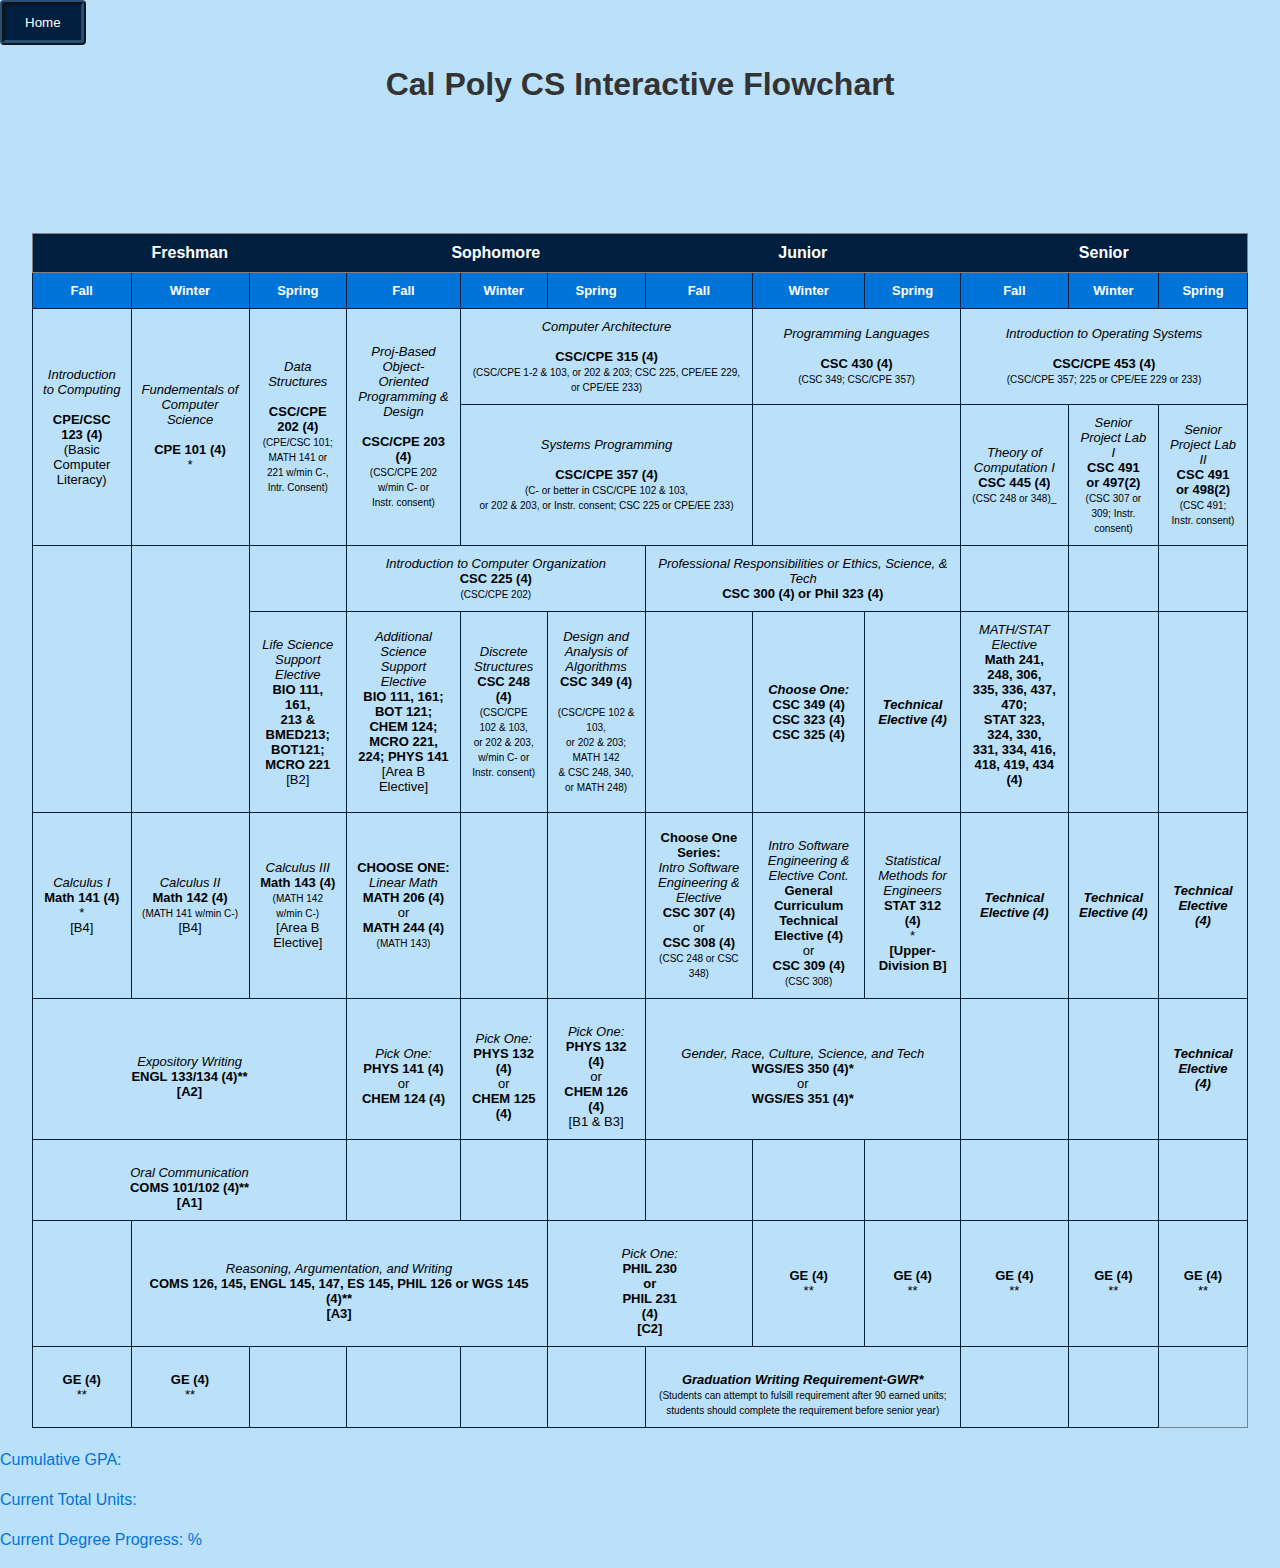
<file: flowchart/index.html>
<!DOCTYPE html>
<html>
<head>
  <title>Jared Hammett | Degree Flowchart</title>
  <link rel="stylesheet" href="app.css">
  <link rel="icon" type="image/x-icon" href="./images/icons8-code-16.png">
</head>
<body>
    <a href="../main.html"><button id="home">Home</button></a>
  
  

  <h1>Cal Poly CS Interactive Flowchart</h1>
  
  <table align="center" border="1" frame="all" rules="rows">
    <thead>
      <tr>
        <th colspan="3">Freshman</th>
        <th colspan="3">Sophomore</th>
        <th colspan="3">Junior</th>
        <th colspan="3">Senior</th>
      </tr>
    </thead>
    <tr class="quarters">
      <td>Fall</td>
      <td>Winter</td>
      <td>Spring</td>
      <td>Fall</td>
      <td>Winter</td>
      <td>Spring</td>
      <td>Fall</td>
      <td>Winter</td>
      <td>Spring</td>
      <td>Fall</td>
      <td>Winter</td>
      <td>Spring</td>
    </tr>
    <tbody class="classes">
      <tr>
        <td rowspan="2" data-course="CPE 123" onclick="openModal(this)"><em>Introduction to Computing</em><br><br><b>CPE/CSC 123 (4)</b><br>(Basic Computer Literacy)</td>
        <td rowspan="2" data-course="CPE 101" onclick="openModal(this)"><em>Fundementals of Computer Science</em><br><br><b>CPE 101 (4)</b><br>*</td>
        <td rowspan="2" data-course="CPE 202" onclick="openModal(this)"><em>Data Structures</em><br><br><b>CSC/CPE 202 (4)</b><br><font size="1">(CPE/CSC 101; MATH 141 or <br>221 w/min C-, Intr. Consent)</font></td>
        <td rowspan="2" data-course="CPE 203" onclick="openModal(this)"><em>Proj-Based Object-<br>Oriented Programming &<br>Design<br><br></em><b>CSC/CPE 203 (4)</b><br><font size="1">(CSC/CPE 202 w/min C- or <br> Instr. consent)</font></td>
        <td height="min" rowspan="1" colspan="3" data-course="CPE 315" onclick="openModal(this)"><em>Computer Architecture<br><br></em><b>CSC/CPE 315 (4)</b><br><font size="1">(CSC/CPE 1-2 & 103, or 202 & 203; CSC 225, CPE/EE 229, or CPE/EE 233)</font></td>
        <td colspan="2" rowspan="1" data-course="CPE 430" onclick="openModal(this)"><em>Programming Languages<br><br></em><b>CSC 430 (4)</b><br><font size="1">(CSC 349; CSC/CPE 357)</font></td>
        <td colspan="3" rowspan="1" data-course="CPE 453" onclick="openModal(this)"><em>Introduction to Operating Systems<br><br></em><b>CSC/CPE 453 (4)</b><br><font size="1">(CSC/CPE 357; 225 or CPE/EE 229 or 233)</font></td>


      </tr>
      <tr>
        <td colspan="3" rowspan="1" data-course="CPE 357" onclick="openModal(this)"><em>Systems Programming<br><br></em><b>CSC/CPE 357 (4)</b><br><font size="1">(C- or better in CSC/CPE 102 & 103,<br> or 202 & 203, or Instr. consent; CSC 225 or CPE/EE 233)</font></td>
        <td colspan="2" rowspan="2" > <br> <br> <br></td>
        <td colspan="1" rowspan="2" data-course="CPE 445" onclick="openModal(this)"><em>Theory of Computation I</em><br><b>CSC 445 (4)</b><br><font size="1">(CSC 248 or 348)_</font></td>
        <td colspan="1" rowspan="1" data-course="CSC 491" onclick="openModal(this)"><em>Senior Project Lab I</em><br><b>CSC 491 or 497(2)</b><br><font size="1">(CSC 307 or 309; Instr. consent)</font></td>
        <td colspan="1" rowspan="1" data-course="CSC 492" onclick="openModal(this)"><em>Senior Project Lab II</em><br><b>CSC 491 or 498(2)</b><br><font size="1">(CSC 491; Instr. consent)</font></td>


    </tr>

      <tr>
        <br>
      </tr>
      <tr>
        <td rowspan="2"> <br> <br> <br></td>
        <td rowspan="2"> <br> <br> <br></td>
        <td rowspan="1"> <br> <br> <br></td>
        <td colspan="3" rowspan="1" data-course="CPE 225" onclick="openModal(this)"><em>Introduction to Computer Organization</em><br><b>CSC 225 (4)</b><br><font size="1">(CSC/CPE 202)</font></td>
        <td colspan="3" rowspan="1" data-course="CSC 300" onclick="openModal(this)"><em>Professional Responsibilities  or Ethics, Science, & Tech</em><br><b>CSC 300 (4) or Phil 323 (4)</b> </td>
        <td rowspan="1"> <br> <br> <br></td>
        <td rowspan="1"> <br> <br> <br></td>
        <td rowspan="1"> <br> <br> <br></td>
      </tr>

    <tr>
        <td rowspan="2" data-course="Life Science Support Elective" onclick="openModal(this)"><em>Life Science Support Elective</em><br><b> BIO 111, 161,<br> 213 & BMED213;<br> BOT121; MCRO 221</b><br>[B2]<br></td>
        <td rowspan="2" data-course="Additional Science Support Elective" onclick="openModal(this)"><em>Additional Science Support Elective</em><br><b>BIO 111, 161;<br> BOT 121; CHEM 124;<br> MCRO 221, 224; PHYS 141</b> <br>[Area B Elective] <br></td>
        <td rowspan="2" data-course="CSC 248" onclick="openModal(this)"><em>Discrete Structures</em><br><b>CSC 248 (4)</b> <br><font size="1">(CSC/CPE 102 & 103,<br> or 202 & 203, w/min C- or<br> Instr. consent)</font> <br></td>
        <td rowspan="2" data-course="CSC 349" onclick="openModal(this)"><em>Design and Analysis of Algorithms</em><br><b>CSC 349 (4)<br></b> <br><font size="1">(CSC/CPE 102 & 103,<br> or 202 & 203; MATH 142<br> & CSC 248, 340, or MATH 248)</font> <br></td>
        <td rowspan="2"> <br> <br> <br></td>
        <td rowspan="2" data-course="Choose One" onclick="openModal(this)"><em><b>Choose One:</b></em><br><b>CSC 349 (4) <br> CSC 323 (4) <br> CSC 325 (4)</b></td>
        <td rowspan="2" data-course="Technical Elective" onclick="openModal(this)"><em><b>Technical Elective (4)</b></em></td>
        <td rowspan="2" data-course="MATH/STAT Elective" onclick="openModal(this)"><em>MATH/STAT Elective</em><br><b>Math 241, 248, 306,<br> 335, 336, 437, 470;<br> STAT 323, 324, 330,<br> 331, 334, 416, 418, 419, 434 (4)</b> <br> <br></td>
        <td rowspan="1"> <br> <br> <br></td>
        <td rowspan="1"> <br> <br> <br></td>
    </tr>
    <tr>
        <br>
    </tr>

    <tr>
        
        <td rowspan="2" data-course="Calculus I" onclick="openModal(this)"><em>Calculus I</em><br><b>Math 141 (4)</b> <br>*<br>[B4] <br></td>
        <td rowspan="2" data-course="Calculus II" onclick="openModal(this)"><em>Calculus II</em><br><b>Math 142 (4)</b> <br><font size="1">(MATH 141 w/min C-)</font><br>[B4] <br></td>
        <td rowspan="2" data-course="Calculus III" onclick="openModal(this)"><em>Calculus III</em><br><b>Math 143 (4)</b> <br><font size="1">(MATH 142 w/min C-)</font><br>[Area B Elective] <br></td>
        <td rowspan="2" data-course="Linear Math" onclick="openModal(this)"><b>CHOOSE ONE:</b><br><em>Linear Math</em><br><b>MATH 206 (4)</b><br>or<br><b>MATH 244 (4)</b> <br><font size="1">(MATH 143)</td>
        <td rowspan="2"> <br> <br> <br></td>
        <td rowspan="2"> <br> <br> <br></td>
        <td rowspan="2" data-course="Intro Software Engineering" onclick="openModal(this)"><b>Choose One Series:</b><br><em>Intro Software Engineering & Elective</em><br><b>CSC 307 (4)</b><br>or<br><b>CSC 308 (4)</b> <br><font size="1">(CSC 248 or CSC 348)</td>
        <td rowspan="2" data-course="Intro Software Engineering II" onclick="openModal(this)"><br><em>Intro Software Engineering & Elective Cont.</em><br><b>General Curriculum Technical Elective (4)</b><br>or<br><b>CSC 309 (4)</b> <br><font size="1">(CSC 308)</td>
        <td rowspan="2" data-course="Statistical Methods For Engineers" onclick="openModal(this)"><br><em>Statistical Methods for Engineers</em><br><b>STAT 312 (4)</b><br>*<br><b>[Upper-Division B]</b></td>
        <td rowspan="2" data-course="Technical Elective II" onclick="openModal(this)"><em><b>Technical Elective (4)</b></em></td>
        <td rowspan="2" data-course="Technical Elective III" onclick="openModal(this)"><em><b>Technical Elective (4)</b></em></td>
        <td rowspan="2" data-course="Technical Elective IIII" onclick="openModal(this)"><em><b>Technical Elective (4)</b></em></td>

    
    </tr>
    <tr>
        <br>
    </tr>
    <tr>
        <td colspan="3" rowspan="1" data-course="Expository Writing" onclick="openModal(this)"><br><em>Expository Writing</em><br><b>ENGL 133/134 (4)**</b><br><b>[A2]</b></td>
        <td rowspan="2" data-course="Phys 141" onclick="openModal(this)"><br><em>Pick One:</em><br><b>PHYS 141 (4)</b><br>or<br><b>CHEM 124 (4)</b><br></td>
        <td rowspan="2" data-course="Phys 132" onclick="openModal(this)"><br><em>Pick One:</em><br><b>PHYS 132 (4)</b><br>or<br><b>CHEM 125 (4)</b><br></td>
        <td rowspan="2" data-course="Phys 133" onclick="openModal(this)"><br><em>Pick One:</em><br><b>PHYS 132 (4)</b><br>or<br><b>CHEM 126 (4)</b><br>[B1 & B3]</td>
        <td colspan="3" rowspan="2" data-course="Gender, Race" onclick="openModal(this)"><br><em>Gender, Race, Culture, Science, and Tech</em><br><b>WGS/ES 350 (4)*</b><br>or<br><b>WGS/ES 351 (4)*</b></td>
        <td rowspan="2"> <br> <br> <br></td>
        <td rowspan="2"> <br> <br> <br></td>
        <td rowspan="2" data-course="Technical Elective V" onclick="openModal(this)"><em><b>Technical Elective (4)</b></em></td>
    </tr>
    <tr>
        <br>
    </tr>
    <tr> 
        <td colspan="3" rowspan="2" data-course="Oral Communication" onclick="openModal(this)"><br><em>Oral Communication</em><br><b>COMS 101/102 (4)**</b><br><b>[A1]</b></td>
        <td rowspan="2"> <br> <br> <br></td>
        <td rowspan="2"> <br> <br> <br></td>
        <td rowspan="2"> <br> <br> <br></td>
        <td rowspan="2"> <br> <br> <br></td>
        <td rowspan="2"> <br> <br> <br></td>
        <td rowspan="2"> <br> <br> <br></td>
        <td rowspan="2"> <br> <br> <br></td>
        <td rowspan="2"> <br> <br> <br></td>
        <td rowspan="2"> <br> <br> <br></td>
    </tr>
    <tr>
        <br>
    </tr>
    <tr>
        <td rowspan="2"> <br> <br> <br></td>
        <td colspan="4" rowspan="2" data-course="Reasoning, Argumentation, and Writing" onclick="openModal(this)"><br><em>Reasoning, Argumentation, and Writing</em><br><b>COMS 126, 145, ENGL 145, 147, ES 145, PHIL 126 or WGS 145 (4)**</b><br><b>[A3]</b></td>
        <td colspan="2" rowspan="2" data-course="PHIL 230" onclick="openModal(this)"><br><em>Pick One:</em><b><br>PHIL 230<br>or<br>PHIL 231</b><br><b>(4)</b><br><b>[C2]</b></td>
        <td rowspan="2" data-course="GE" onclick="openModal(this)"> <b>GE (4)</b><br>**</td>
        <td rowspan="2" data-course="GE I" onclick="openModal(this)"> <b>GE (4)</b><br>**</td>
        <td rowspan="2" data-course="GE II" onclick="openModal(this)"> <b>GE (4)</b><br>**</td>
        <td rowspan="2" data-course="GE III" onclick="openModal(this)"> <b>GE (4)</b><br>**</td>
        <td rowspan="2" data-course="GE IV" onclick="openModal(this)"> <b>GE (4)</b><br>**</td>
    
    </tr>
    <tr>
        <br>
    </tr>
    <tr>
        <td rowspan="2" data-course="GE V" onclick="openModal(this)"> <b>GE (4)</b><br>**</td>
        <td rowspan="2" data-course="GE VI" onclick="openModal(this)"> <b>GE (4)</b><br>**</td>
        <td rowspan="2"> <br> <br> <br></td>
        <td rowspan="2"> <br> <br> <br></td>
        <td rowspan="2"> <br> <br> <br></td>
        <td rowspan="2"> <br> <br> <br></td>
        <td colspan="3" rowspan="2" data-course="GWR" onclick="openModal(this)"><br><em><b>Graduation Writing Requirement-GWR*</b></em><br><font size="1">(Students can attempt to fulsill requirement after 90 earned units; students should complete the requirement before senior year)</font></td>
        <td rowspan="2"> <br> <br> <br></td>
        <td rowspan="2"> <br> <br> <br></td>
    </tr>


    </tbody>
  </table>
  <p>Cumulative GPA: <span id="cumulativeGPA"></span></p>
  <p>Current Total Units: <span id="totalunit"></span></p>
  <p>Current Degree Progress: <span id="degreeprogress"></span>%</p>


  <div id="myModal" class="modal">
    <div class="modal-content">
      <span class="close" onClick="closeModal()">&times;</span>
      <h2 id="courseTitle"></h2>
      <h3 id="courseCode"></h3>
      <p id="courseDescription"></p>
      <form id="courseForm">
        <label for="unitCount">Unit Count:</label>
        <input type="number" id="unitCount" name="unitCount" required><br>
        <label for="grade">Grade:</label>
        <select id="grade" name="grade" required>
          <option value="">Select Grade</option>
          <option value="A">A</option>
          <option value="A-">A-</option>
          <option value="B+">B+</option>
          <option value="B">B</option>
          <option value="B-">B-</option>
          <option value="C+">C+</option>
          <option value="C">C</option>
          <option value="C-">C-</option>
          <option value="D+">D+</option>
          <option value="D">D</option>
          <option value="D-">D-</option>
          <option value="F">F</option>
        </select><br><br>
        <button type="submit">Apply</button>
        <button type="button" onClick="cancelChanges()">Cancel</button>
        <button type="button" onClick="deselectClass()">Deselect</button>
      </form>
    </div>
  </div>

  <script src="app.js"></script>
</body>
  
</html>
</file>
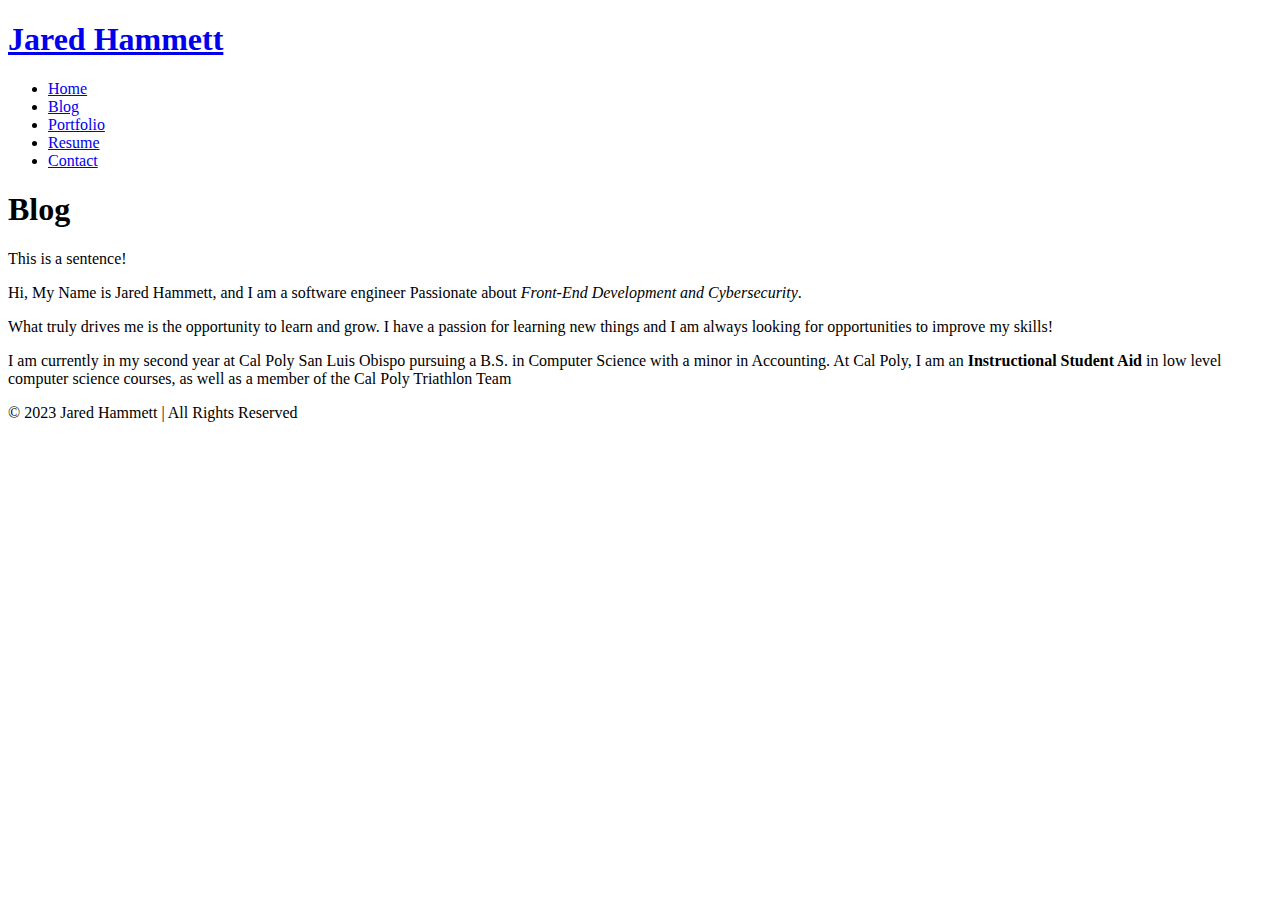
<file: blog.html>
<!DocType html>
<html>
    <head>
        <title>Jared's Website | Blog</title>
    <body>   
        <nav class="navbar">
            <h1 class="logo"><a href="index.html">Jared Hammett</a></h1>
            <ul class="nav-list">
                <li><a href="index.html">Home</a></li>
                <li><a href="blog.html">Blog</a></li>
                <li><a href="portfolio.html">Portfolio</a></li>
                <li><a href="resume.html">Resume</a></li>
                <li><a href="contact.html">Contact</a></li>
            </ul>
        </nav>
        <main>
            <h1>Blog</h1>
            <div class="blog">
                    <div class="blog-image"></div>
                    <div class="blog-text">
                <p>This is a sentence!</p>
                <p>Hi, My Name is Jared Hammett, and I am a software engineer Passionate about <em>Front-End Development and Cybersecurity</em>. </p>
                <p>What truly drives me is the opportunity to learn and grow. I have a passion for learning new things and I am always looking 
                    for opportunities to improve my skills!</p>
                <p>I am currently in my second year at Cal Poly San Luis Obispo pursuing a B.S. in Computer Science with a minor in Accounting. At Cal Poly, I am an 
                    <strong>Instructional Student Aid</strong>
                    in low level computer science courses, as well as a member of the Cal Poly Triathlon Team</p>
                    </div>
            </div>
        </main>
        <footer class="footer">
            © 2023 Jared Hammett | All Rights Reserved
        </footer>


    </body>
</html>
</file>
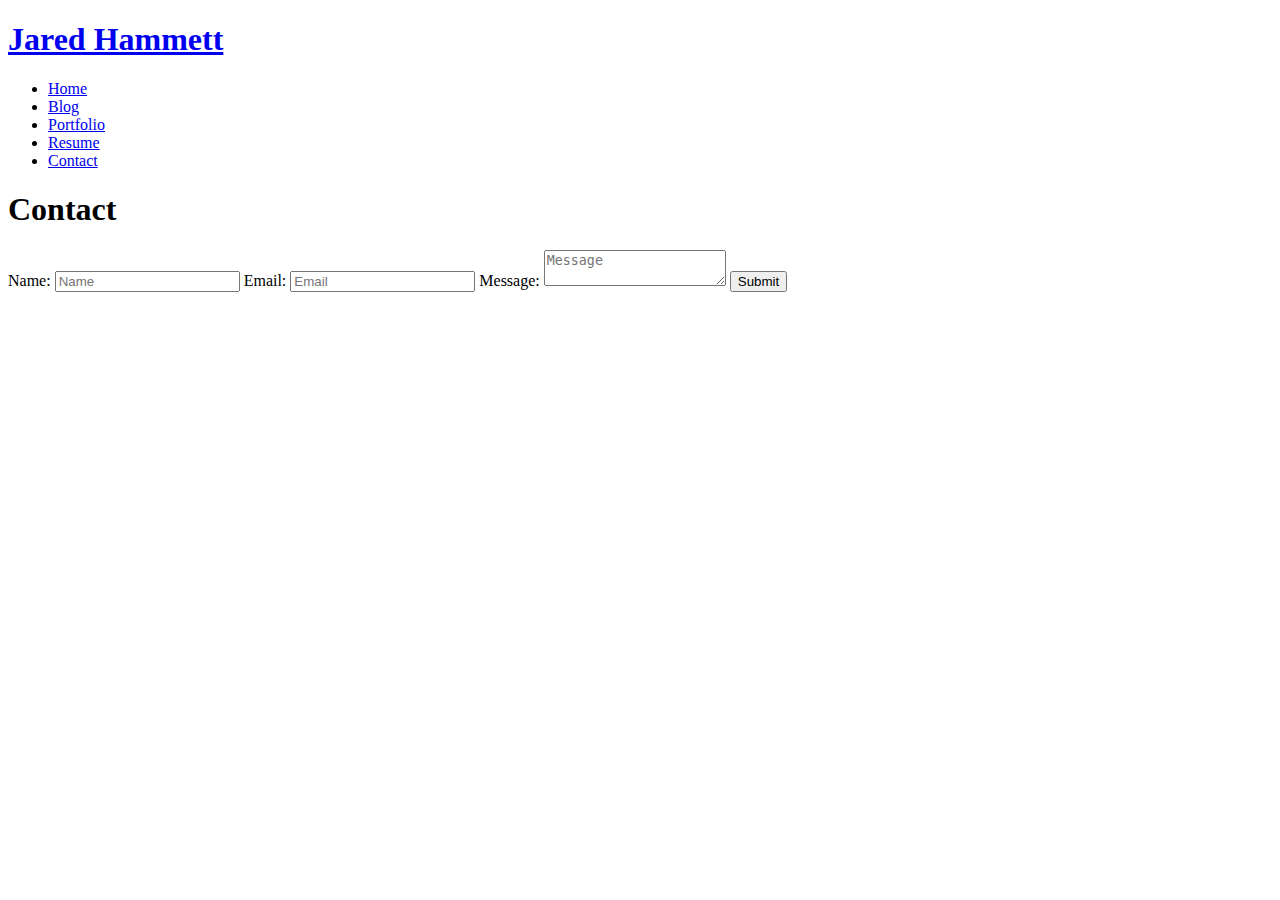
<file: contact.html>
<!DocType html>
<html>
    <head>
        <title>Jared's Website | Contact</title>
    <body>   
        <nav class="navbar">
            <h1 class="logo"><a href="index.html">Jared Hammett</a></h1>
            <ul class="nav-list">
                <li><a href="index.html">Home</a></li>
                <li><a href="blog.html">Blog</a></li>
                <li><a href="portfolio.html">Portfolio</a></li>
                <li><a href="resume.html">Resume</a></li>
                <li><a href="contact.html">Contact</a></li>
            </ul>
        </nav>
        <main>
            <h1>Contact</h1>
            <div class="contact">
                <form id="contact-form">
                   <label for="name">Name:</label>
                    <input type="text" id="name" name="name" placeholder="Name" required />
                    <label for="email">Email:</label>
                    <input type="email" id="email" name="email" placeholder="Email" required />
                    <label for="message">Message:</label>
                    <textarea id="message" name="message" placeholder="Message" required></textarea>
                    <input type="submit" id="submit" name="submit" value="Submit" />
                </form>


            </div>

            


    </body>
</html>
</file>
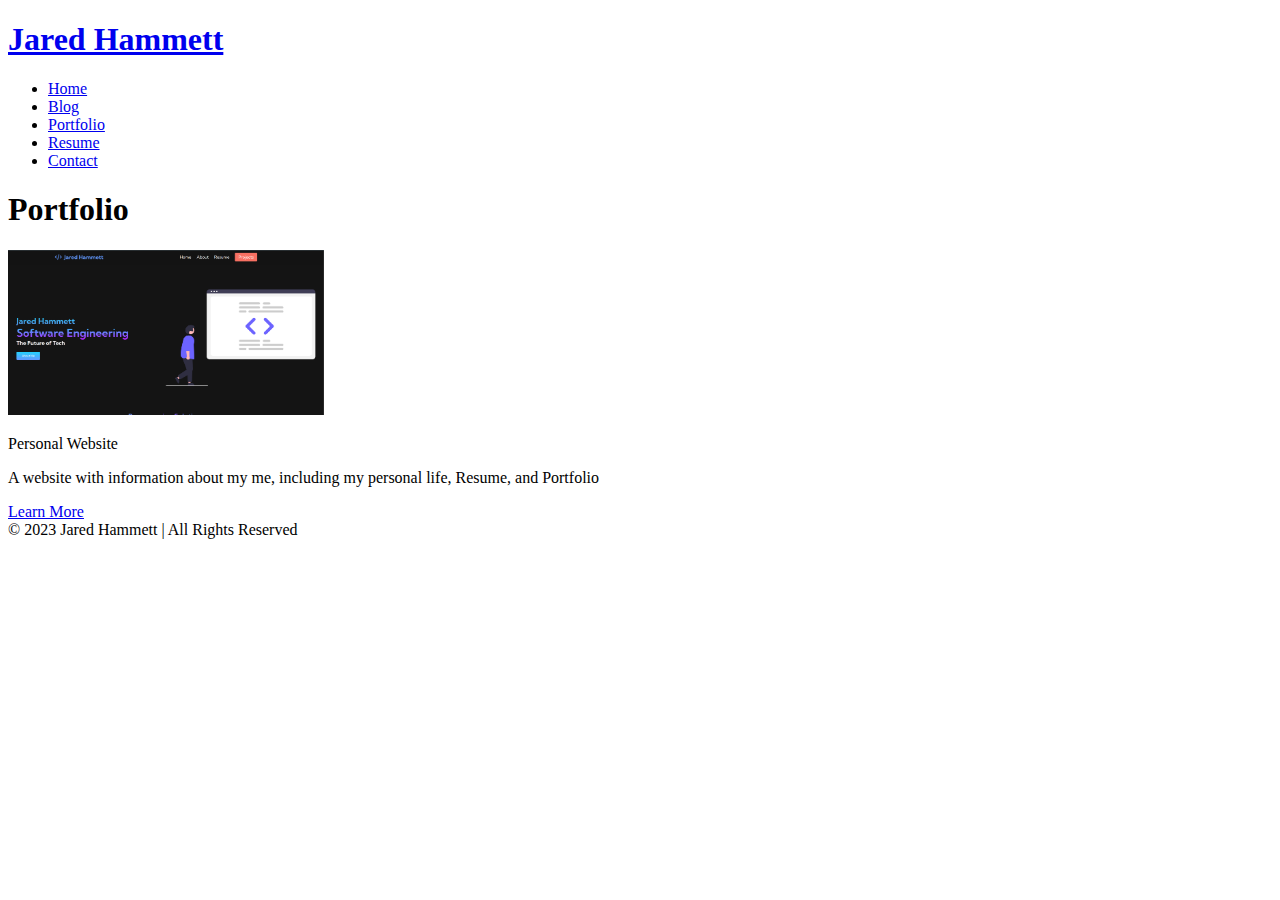
<file: portfolio.html>
<!DocType html>
<html>
    <head>
        <title>Jared's Website | Portfolio</title>
        <link rel="icon" type="image/x-icon" href="/images/icons8-code-16.png">
    <body>   
        <nav class="navbar">
            <h1 class="logo"><a href="index.html">Jared Hammett</a></h1>
            <ul class="nav-list">
                <li><a href="index.html">Home</a></li>
                <li><a href="blog.html">Blog</a></li>
                <li><a href="portfolio.html">Portfolio</a></li>
                <li><a href="resume.html">Resume</a></li>
                <li><a href="contact.html">Contact</a></li>
            </ul>
        </nav>
        <main>
            <h1>Portfolio</h1>
            <div class="project">
                <div class="project-image"><a href="https://jhammett03.github.io/main/main"><img src="website-ss.PNG" alt="An Image of My Personal Website" width="25%" height="25%"></a>
                </div>
                <div class="project-details">
                    <p class="project-name">Personal Website</p>
                    <p class="project-description">A website with information about my me, including my personal life, Resume, and Portfolio</p>
                    <a href="https://jhammett03.github.io/main/main">Learn More</a>
                </div>
            </div>
        </main>
        <footer class="footer">
            © 2023 Jared Hammett | All Rights Reserved
        </footer>


    </body>
</html>
</file>
<file: flowchart/app.css>
/* General Styling */

p {
    font-family: 'Segoe UI', Tahoma, Geneva, Verdana, sans-serif;
    color: #0074D9;
    line-height: 1.5;
  }
body {
    font: 'Segoe UI', Tahoma, Geneva, Verdana, sans-serif;
    background-color: #bae0fa;
    margin: 0 auto;
    padding: 0;
  }

  
  .container {
    max-width: 800px;
    margin: 0 auto;
    padding: 20px;
  }
  
  
  h1 {
    text-align: center;
    color: #333;
    font-family: 'Segoe UI', Tahoma, Geneva, Verdana, sans-serif;
  }
  
  button {
    font-family: 'Segoe UI', Tahoma, Geneva, Verdana, sans-serif;
    background-color: #001f3f;
    color: #fff;
    padding: 10px 20px;
    border: 5px ridge #2b4e74;
    cursor: pointer;
    border-radius: 4px;
    transition: background-color 0.3s;
  }
  
  button:hover {
    background-color: #000;
  }
  
  /* Table Styling */
  table {
    width: 95%;
    height: 80%;
    border-collapse: collapse;
    margin-bottom: 20px;
    margin-top: none;
  }
  
  th {
    font-family: 'Segoe UI', Tahoma, Geneva, Verdana, sans-serif;
    background-color: #001f3f;
    color: #fff;
    padding: 10px;
    text-align: center;
  }
  
  td {
    font-size: small;
    font-family: 'Segoe UI', Tahoma, Geneva, Verdana, sans-serif;
    padding: 10px;
    text-align: center;
    border: 1px solid #001f3f;
  }
  
  tr.quarters td {
    font-family: 'Segoe UI', Tahoma, Geneva, Verdana, sans-serif;
    font-weight: bold;
    background-color: #0074D9;
    color: #fff;
  }
  
  tr.classes td {
    cursor: pointer;
    background-color: #fff;
    transition: background-color 0.3s;
  }
  
  tr.classes td:hover {
    background-color: #f2f2f2;
  }
  
  tbody.classes td.completed {
    background-color: #4CAF50;
    color: #fff;
  }
  tbody.classes td.incomplete {
    background-color: blank;
    color: #000000;
  }
  
  /* Modal Styling */
  .modal {
    display: none;
    position: fixed;
    z-index: 9999;
    top: 0;
    left: 0;
    width: 100%;
    height: 100%;
    overflow: auto;
    background-color: rgba(0, 0, 0, 0.6);
  }
  
  .modal-content {
    background-color: #fff;
    margin: 10% auto;
    padding: 20px;
    max-width: 400px;
    border-radius: 5px;
  }
  
  .modal-content h2 {
    text-align: center;
    color: #001f3f;
    margin-top: 0;
  }
  
  .close {
    color: #001f3f;
    float: right;
    font-size: 28px;
    font-weight: bold;
    cursor: pointer;
  }
  
  .close:hover {
    color: #000;
  }
  
  form label {
    display: block;
    margin-bottom: 10px;
    color: #001f3f;
  }
  
  form input[type="number"],
  form select {
    width: 100%;
    padding: 10px;
    margin-bottom: 20px;
    border: 1px solid #ccc;
    border-radius: 4px;
    box-sizing: border-box;
  }
  
  form button[type="submit"],
  form button[type="button"] {
    background-color: #001f3f;
    color: #fff;
    padding: 10px 20px;
    border: none;
    cursor: pointer;
    margin-right: 10px;
    border-radius: 4px;
    transition: background-color 0.3s;
  }

  
  form button[type="submit"]:hover,
  form button[type="button"]:hover {
    background-color: #000;
  }
</file>
